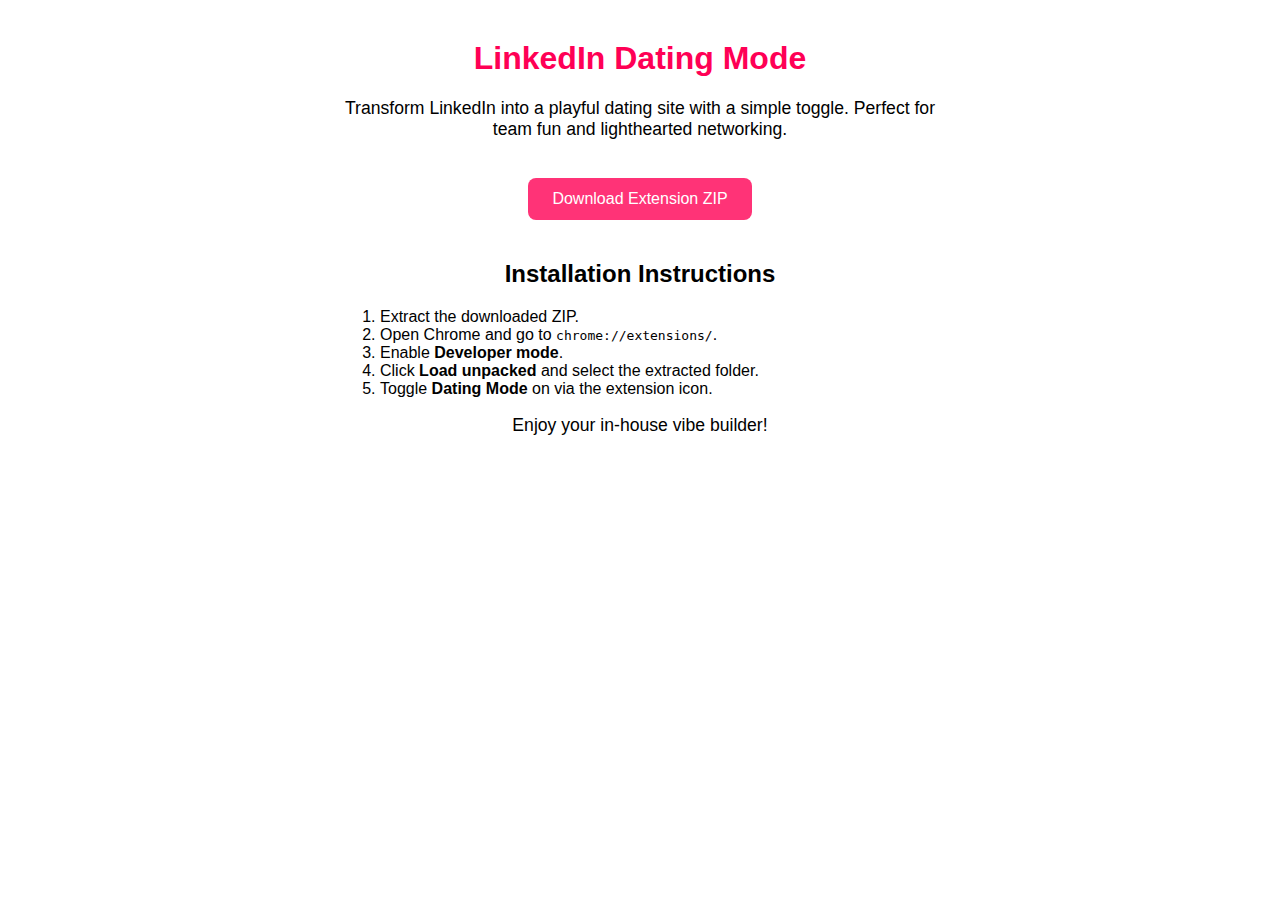
<file: index.html>
<!DOCTYPE html>
<html lang="en">
<head>
  <meta charset="UTF-8" />
  <meta name="viewport" content="width=device-width, initial-scale=1.0" />
  <title>LinkedIn Dating Mode Extension</title>
  <style>
    body { font-family: Arial, sans-serif; max-width: 600px; margin: 40px auto; padding: 0 20px; text-align: center; }
    h1 { color: #ff0055; }
    p { font-size: 1.1rem; }
    a.button { display: inline-block; margin: 20px 0; padding: 12px 24px; border-radius: 8px; background: #ff3377; color: #fff; text-decoration: none; font-size: 1rem; }
  </style>
</head>
<body>
  <h1>LinkedIn Dating Mode</h1>
  <p>Transform LinkedIn into a playful dating site with a simple toggle. Perfect for team fun and lighthearted networking.</p>
  <a class="button" href="/linkedin-dating-extension.zip" download>Download Extension ZIP</a>
  <h2>Installation Instructions</h2>
  <ol style="text-align: left;">
    <li>Extract the downloaded ZIP.</li>
    <li>Open Chrome and go to <code>chrome://extensions/</code>.</li>
    <li>Enable <strong>Developer mode</strong>.</li>
    <li>Click <strong>Load unpacked</strong> and select the extracted folder.</li>
    <li>Toggle <strong>Dating Mode</strong> on via the extension icon.</li>
  </ol>
  <p>Enjoy your in-house vibe builder!</p>
</body>
</html>
</file>
